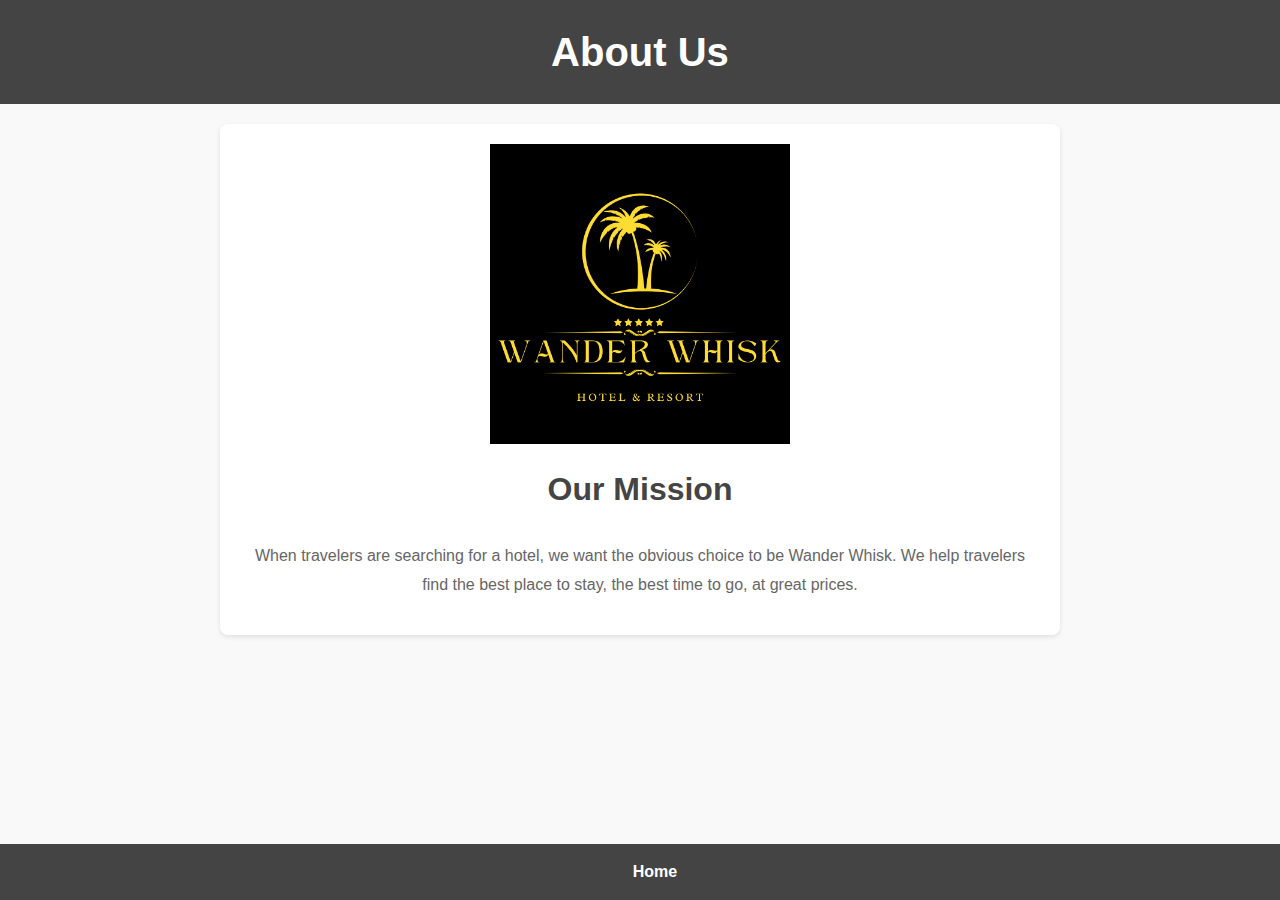
<file: about.html>
<!DOCTYPE html>
<html lang="en">
<head>
    <meta charset="UTF-8">
    <meta name="viewport" content="width=device-width, initial-scale=1.0">
    <title>About Us</title>
    <link rel="stylesheet" href="about.css">
</head>
<body>
    <header>
        <h1>About Us</h1>
    </header>
    <section>
        <img src="Wander whisk.png" alt="">
        <h2>Our Mission</h2>
        <p>When travelers are searching for a hotel, we want the obvious choice to be Wander Whisk. We help travelers find the best place to stay, the best time to go, at great prices.</p>
    </section>
    <footer>
        <a href="index.html">Home</a>
    </footer>
</body>
</html>
</file>
<file: about.css>
/* about.css */

/* General Body Styling */
body {
    font-family: Arial, sans-serif;
    line-height: 1.6;
    margin: 0;
    padding: 0;
    background-color: #f9f9f9;
    color: #333;
}

/* Header Styling */
header {
    background-color: #444;
    color: #fff;
    padding: 20px 0;
    text-align: center;
}

header h1 {
    margin: 0;
    font-size: 2.5rem;
}

/* Section Styling */
section {
    padding: 20px;
    max-width: 800px;
    margin: 20px auto;
    background: #fff;
    border-radius: 8px;
    box-shadow: 0 2px 5px rgba(0, 0, 0, 0.1);
    text-align: center; /* Center-aligns all content within the section */
}

section img {
    display: block;
    margin: 0 auto; /* Centers the image horizontally */
    max-width: 100%; /* Ensures the image is responsive */
    height: 300px; /* Maintains aspect ratio */
}

section h2 {
    font-size: 2rem;
    color: #444;
    margin-top: 20px;
}

section p {
    font-size: 1rem;
    line-height: 1.8;
    color: #666;
}

/* Footer Styling */
footer {
    text-align: center;
    padding: 15px;
    background-color: #444;
    color: #fff;
    position: fixed;
    bottom: 0;
    width: 100%;
}

footer a {
    color: #fff;
    text-decoration: none;
    font-weight: bold;
}

footer a:hover {
    text-decoration: underline;
}
</file>
